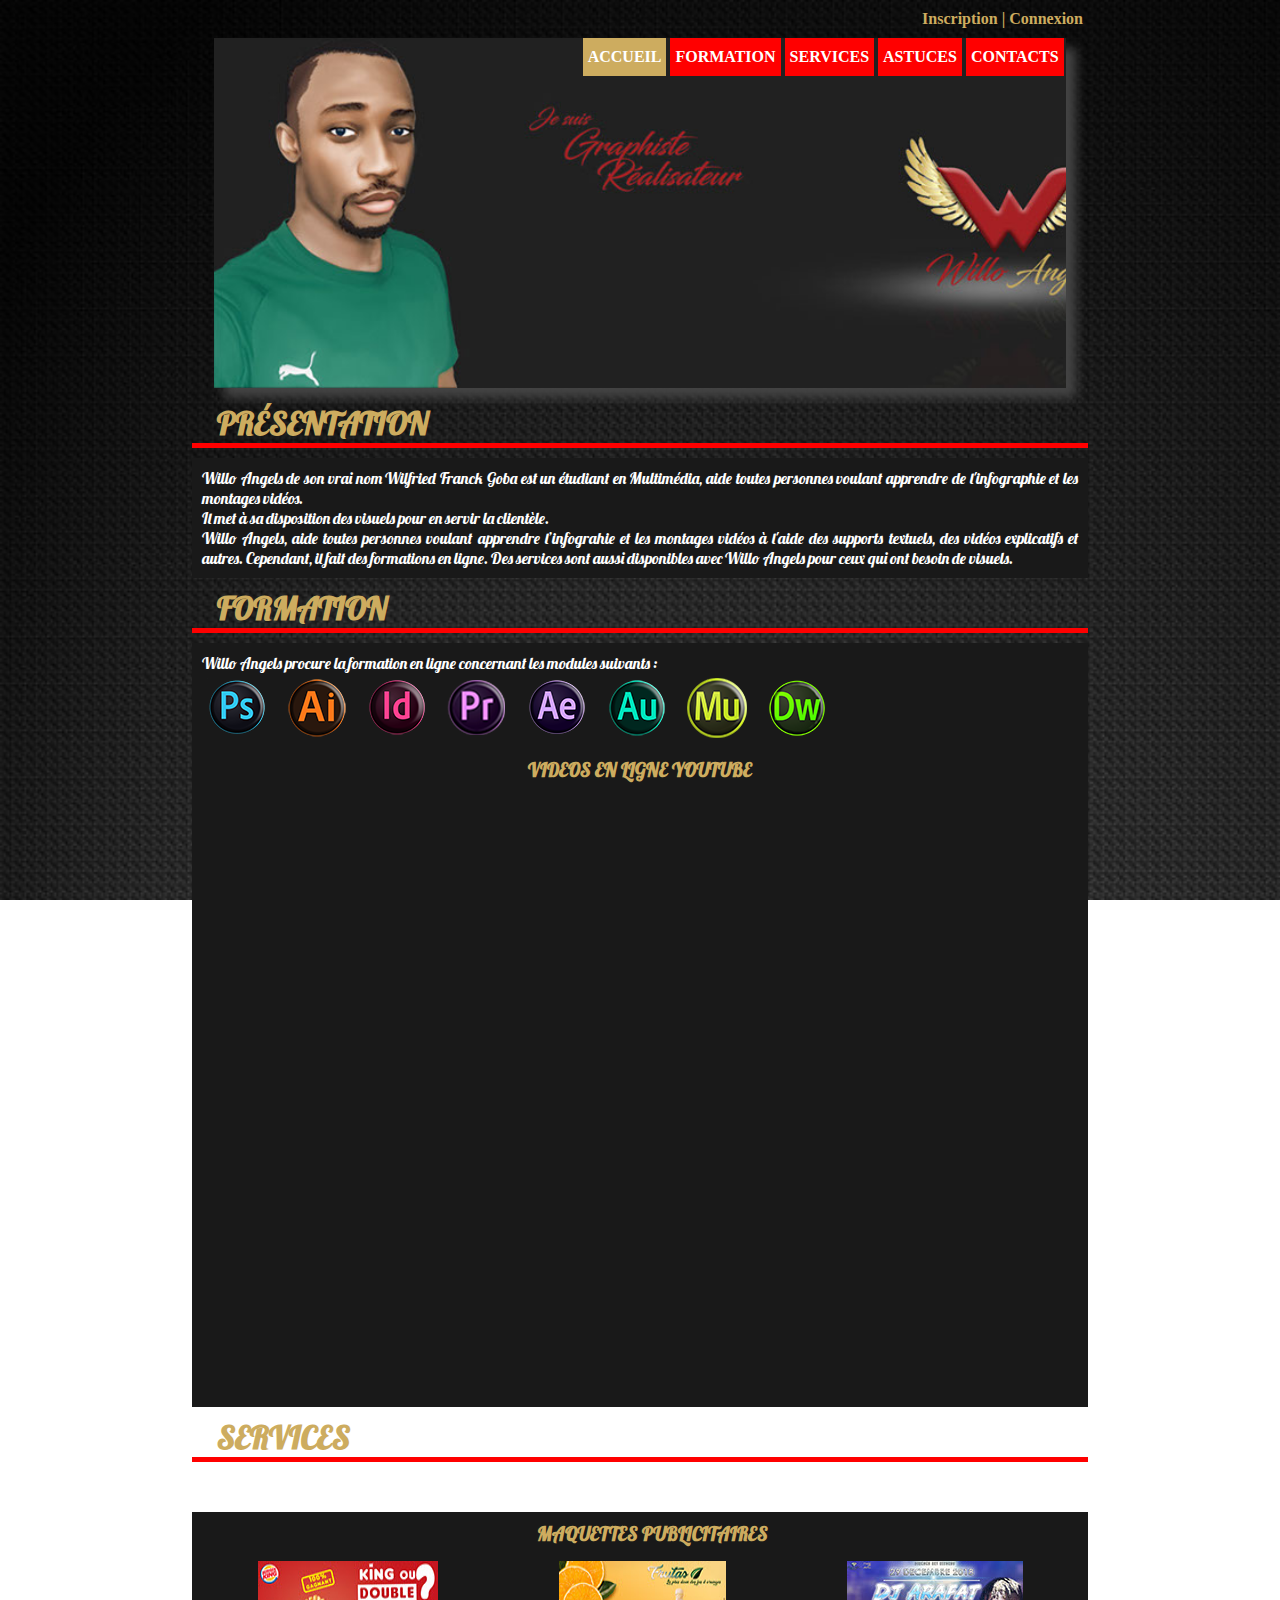
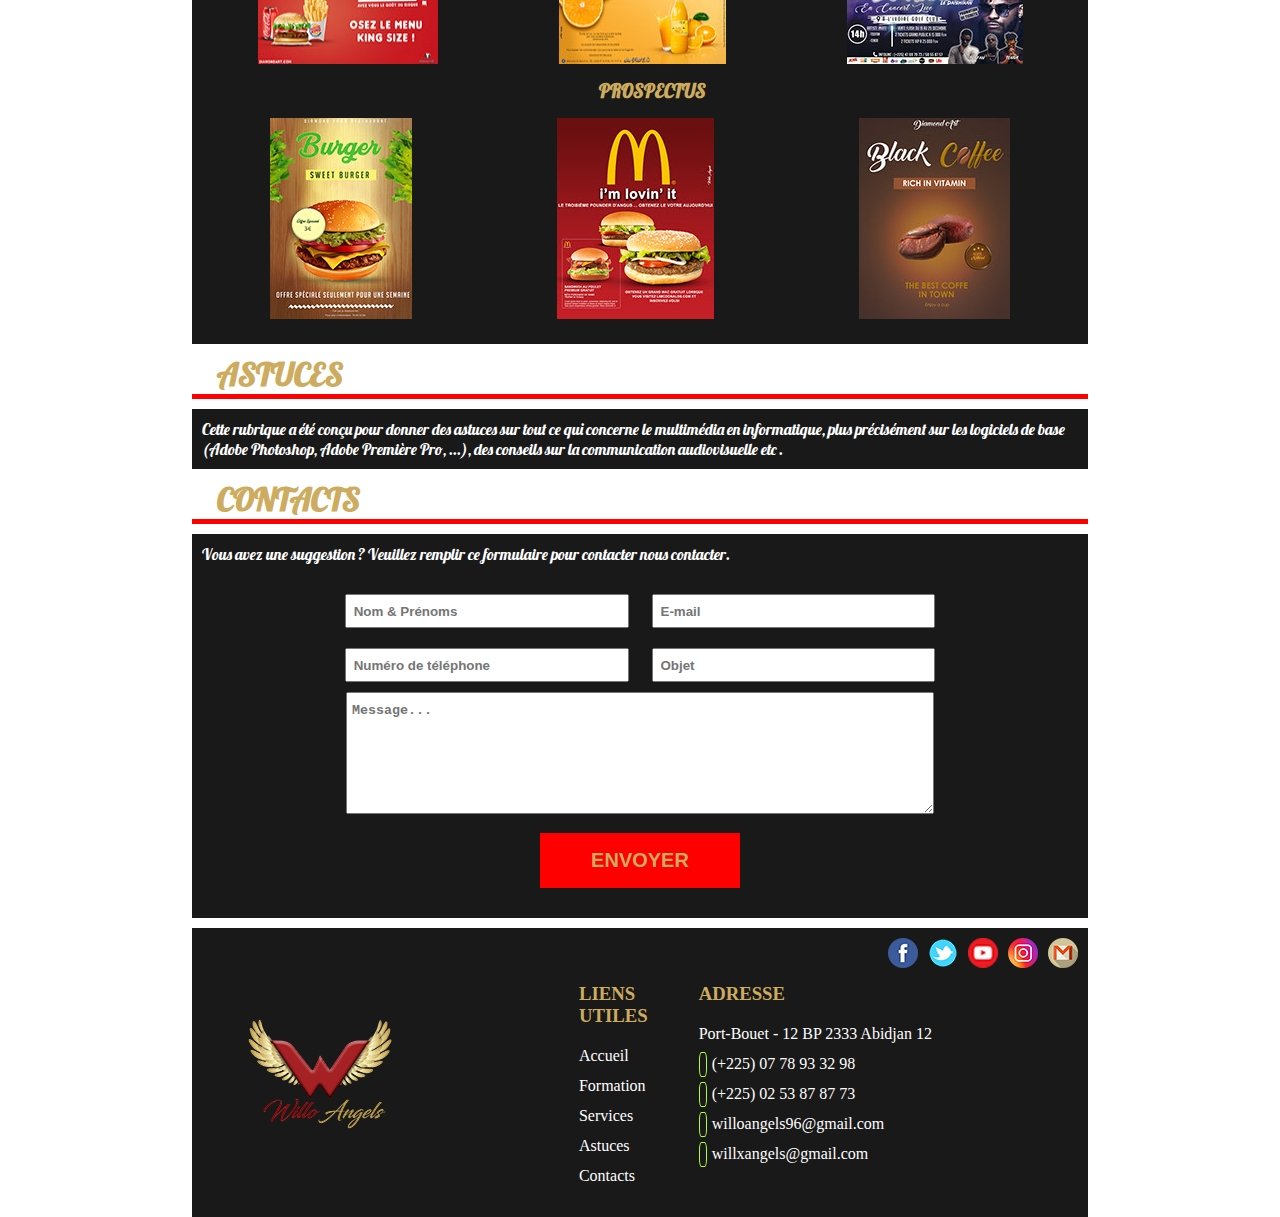
<file: index.html>
<!DOCTYPE html>
<html lang="en">
<head>
    <meta charset="UTF-8">
    <meta name="viewport" content="width=device-width, initial-scale=1.0">
    <meta http-equiv="X-UA-Compatible" content="ie=edge">
    <title>Accueil</title>
    <!-- <link href="https://fonts.googleapis.com/css?family=Merriweather&display=swap" rel="stylesheet"> -->
    <link href="https://fonts.googleapis.com/css?family=Lobster&display=swap" rel="stylesheet">
    <link rel="stylesheet" href="./css/global-form.css">
    <link rel="shortcut icon" href="./images/logo.png" type="image/x-icon">
    <link rel="stylesheet" href="https://use.fontawesome.com/releases/v5.8.1/css/all.css" integrity="sha384-50oBUHEmvpQ+1lW4y57PTFmhCaXp0ML5d60M1M7uH2+nqUivzIebhndOJK28anvf" crossorigin="anonymous">
</head>
<body>
    <!-- <header>

    </header> -->
    
    <section>
        <main>
            <div class="clients">
                <a href="#">Inscription</a>
                | 
                <a href="#">Connexion</a>
            </div>

            <div class="nav nav-accueil">
                <div class="menu-container">
                    <i id="fa-bars" class="fas fa-bars"></i>
                    <i id="fa-times" class="fas fa-times"></i>
                </div>
                <nav class="navbar">
                    <ul>
                        <li class="active link"><a href="./index.html">Accueil</a></li>
                        <li class="link">
                            <!-- <a href="./formation.html">Formation</a> -->
                            <a href="#">Formation</a>
                            <ul>
                                <li class="subtitle">Infographie</li>
                                <li class="subtitle">Montage Vidéo</li>
                                <li class="subtitle">Programmation</li>
                            </ul>
                        </li>
                        <li class="link">
                            <a href="#">Services</a>
                            <ul>
                                <li class="subtitle"><a href="./vitrines.html">Vitrines</a></li>
                            </ul>
                        </li>
                        <li class="link">
                            <a href="#">Astuces </a>
                            <ul>
                                <li class="subtitle">Infographie</li>
                                <li class="subtitle">Montage Vidéo</li>
                                <li class="subtitle">Programmation</li>
                            </ul>
                        </li>
                        <li class="link"><a href="./contacts.html">Contacts</a></li>
                    </ul>
                </nav>
            </div>

            <article>
                <div class="title">
                    <h1>Présentation</h1>
                </div>

                <div class="container">
                    <p>
                        Willo Angels de son vrai nom Wilfried  Franck Goba est un étudiant en Multimédia, aide toutes personnes voulant apprendre de l'infographie et les montages vidéos.
                    </p>
                    <p>
                        Il met à sa disposition des visuels pour en servir la clientèle.
                    </p>
                    <p>
                        Willo Angels, aide toutes personnes voulant apprendre l’infograhie et les montages vidéos à l'aide des supports textuels, des vidéos explicatifs et autres. Cependant, il fait des formations en ligne. Des services sont aussi disponibles avec Willo Angels pour ceux qui ont besoin de visuels.
                    </p>
                </div>
            </article>

            <article>
                <div class="title">
                    <h1>Formation</h1>
                </div>

                <div class="container">
                    <p>
                        Willo Angels procure la formation en ligne concernant les modules suivants :
                    </p>

                    <p>
                        <ul class="multimedia-content">
                            <li class="multimedia-icon"><img src="./images/Adobe_Photoshop_CC_icon.png" alt=""></li>
                            <li class="multimedia-icon"><img src="./images/Illustrator-Icon-01.png" alt=""></li>
                            <li class="multimedia-icon"><img src="./images/Alino.png" alt=""></li>
                            <li class="multimedia-icon"><img src="./images/Adobe_Premiere_Pro_CC_icon.png" alt=""></li>
                            <li class="multimedia-icon"><img src="./images/Adobe_After_Effects_CC_icon png.png" alt=""></li>
                            <li class="multimedia-icon"><img src="./images/Adobe_Audition_(2013-presente) png copie.png" alt=""></li>
                            <li class="multimedia-icon"><img src="./images/zzzqaaqq.png" alt=""></li>
                            <!-- <li class="multimedia-icon"><img src="./images/affiche services diamond art senegal-html-5.png" alt=""></li>
                            <li class="multimedia-icon"><img src="./images/affiche services diamond art senegal-css3.png" alt=""></li> -->
                            <li class="multimedia-icon"><img src="./images/Adobe_Dreamweaver_CC_512.png" alt=""></li>
                        </ul>
                    </p>

                    <div class="movies-content">
                        <h3>Videos en ligne YouTube</h3>
                        <div class="movies-card">
                            <aside class="movies-block" id="video">
                                <iframe src="https://www.youtube.com/embed/5jw756SIkfw" frameborder="0" allow="accelerometer; autoplay; encrypted-media; gyroscope; picture-in-picture" allowfullscreen></iframe>
                                <i id="prev" class="fa fa-chevron-left"></i>
                                <i id="next" class="fa fa-chevron-right"></i>
                            </aside>
                            
                            <!-- <aside class="movies-list" id="movies-lst">
                                <div class="movies-min">
                                    <iframe width="100%" height="100%" src="https://www.youtube.com/embed/5jw756SIkfw" frameborder="0" allow="accelerometer; autoplay; encrypted-media; gyroscope; picture-in-picture" allowfullscreen></iframe>
                                </div>
                                <div class="movies-min">
                                    <iframe width="100%" height="100%" src="https://www.youtube.com/embed/9XeHERlfXPI" frameborder="0" allow="accelerometer; autoplay; encrypted-media; gyroscope; picture-in-picture" allowfullscreen></iframe>
                                </div>
                                <div class="movies-min">
                                    <iframe width="100%" height="100%" src="https://www.youtube.com/embed/v-Rlqna8zaQ" frameborder="0" allow="accelerometer; autoplay; encrypted-media; gyroscope; picture-in-picture" allowfullscreen></iframe>
                                </div>
                                <div class="movies-min">
                                    <iframe width="100%" height="100%" src="https://www.youtube.com/embed/RVynNYn7u-E" frameborder="0" allow="accelerometer; autoplay; encrypted-media; gyroscope; picture-in-picture" allowfullscreen></iframe>
                                </div>
                                <div class="movies-min">
                                    
                                </div>
                                <div class="movies-min">
                                    
                                </div>
                                <div class="movies-min">
                                    
                                </div>
                                <div class="movies-min">
                                    
                                </div>
                                <div class="movies-min">
                                    
                                </div>
                                <div class="movies-min">
                                    
                                </div>
                            </aside> -->
                        </div>
                    </div>
                    
                </div>
            </article>

            <article id="diaporama">
                    <div class="title">
                        <h1>Services</h1>
                    </div>
                    
                    <p>De nombreux services vous est proposé dans la vitrine. La vitrine comporte des services tels que : affiches publicitaire, flyer, conception logo,</p>
                    <p>conception carte de visite, conception magazine, conception brochure, production clip vidéos etc.</p>
                    
                    <div class="container">
                        <h3>Maquettes Publicitaires</h3>
                        
                        <div class="affichage">
                            <img src="./images/affiche burger king181x95.jpg" alt="">
                            <img src="./images/affice frutas167x94.jpg" alt="">
                            <img src="./images/affiche arafat decembre176x95.jpg" alt="">
                        </div>

                        <h3>Prospectus</h3>
                        
                        <div class="affichage">
                            <img src="./images/affiche sandwich.jpg" alt="">
                            <img src="./images/mc.jpg" alt="">
                            <img src="./images/etiquette black coffee 1.jpg" alt="">
                        </div>

                    </div>
                </article>

            <article>
                <div class="title">
                    <h1>Astuces</h1>
                </div>

                <div class="container">
                    <p>
                        Cette  rubrique a été conçu pour donner des astuces sur tout ce qui concerne le multimédia en informatique, plus précisément sur les logiciels de base
                    </p>

                    <p>
                        (Adobe Photoshop, Adobe Première Pro, ...), des conseils sur la communication audiovisuelle etc .   
                    </p>
                    
                </div>
            </article>

            <article>
                <div class="title">
                    <h1>Contacts</h1>
                </div>

                <div class="container">
                    <p>
                        Vous avez une suggestion ? Veuillez remplir ce formulaire pour contacter nous contacter.
                    </p>

                    <form action="./send_mail.php" method="post">
                        <div class="">
                            <input type="text" name="Name" id="Name" placeholder="Nom &amp; Prénoms" id="">
                            <input type="text" name="Mail" id="Mail" placeholder="E-mail" id="">
                        </div>
                        <div class="">
                            <input type="text" name="Tel" id="Tel" placeholder="Numéro de téléphone" id="">
                            <input type="text" name="Object" id="Object" placeholder="Objet" id="">
                        </div>
                        <div class="">
                            <textarea name="Message" id="Message" placeholder="Message..."></textarea>
                        </div>
                        <div class="">
                            <input type="button" id="Submit" value="Envoyer">
                        </div>
                    </form>
                    
                </div>
            </article>

            <div class="footer">
                <ul>
                    <li><a href="mailto:willxangels@gmail.com" target="_blank"><img src="./images/gmail.png" alt="Gmail" title="Gmail"></a></li>
                    <li><a href="#" target="_blank"><img src="./images/instagram.png" alt="Instagram" title="Instagram"></a></li>
                    <li><a href="https://www.youtube.com/@DiamondArtChannel" target="_blank"><img src="./images/Youtube.png" alt="YouTube" title="YouTube"></a></li>
                    <li><a href="#" target="_blank"><img src="./images/twitter.png" alt="Twitter" title="Twitter"></a></li>
                    <li><a href="https://www.facebook.com/profile.php?id=100009111554015" target="_blank"><img src="./images/Facebook.png" alt="Facebook" title="Facebook"></a></li>
                </ul>
                <div class="container">
                    <div class="logo">
                        <img src="./images/logo.png" alt="">
                    </div>
                    <div class="links">
                        <h3>Liens Utiles</h3>
                        <ul>
                            <li><a href="./index.html">Accueil</a></li>
                            <li><a href="./formation.html">Formation</a></li>
                            <li><a href="./services.html">Services</a></li>
                            <li><a href="#">Astuces</a></li>
                            <li><a href="./contacts.html">Contacts</a></li>
                        </ul>
                    </div>
                    <div class="info">
                        <h3>Adresse</h3>
                        <ul>
                            <li><a href="#">Port-Bouet - 12 BP 2333 Abidjan 12</a></li>
                            <li><a href="tel:+2250778933298"><i class="fas fa-phone"></i> (+225) 07 78 93 32 98</a></li>
                            <li><a href="tel:+2250253878773"><i class="fas fa-phone"></i> (+225) 02 53 87 87 73</a></li>
                            <li><a href="mailto:willoangels96@gmail.com"><i class="fas fa-mail-bulk"></i> willoangels96@gmail.com</a></li>
                            <li><a href="mailto:willxangels@gmail.com"><i class="fas fa-mail-bulk"></i> willxangels@gmail.com</a></li>
                        </ul>
                    </div>
                </div>
            </div>
        </main>

        <div class="pop-up">
            <i class="fa fa-times" aria-hidden="true" id="closePopUp"></i>
        </div>
    </section>
    
    <!-- <footer>
        
    </footer> -->

    <script src="./js/pop-up.js" defer></script>
    <script src="./js/video.js" defer></script>
    <script src="./js/nav.js" defer></script>
</body>
</html>
</file>
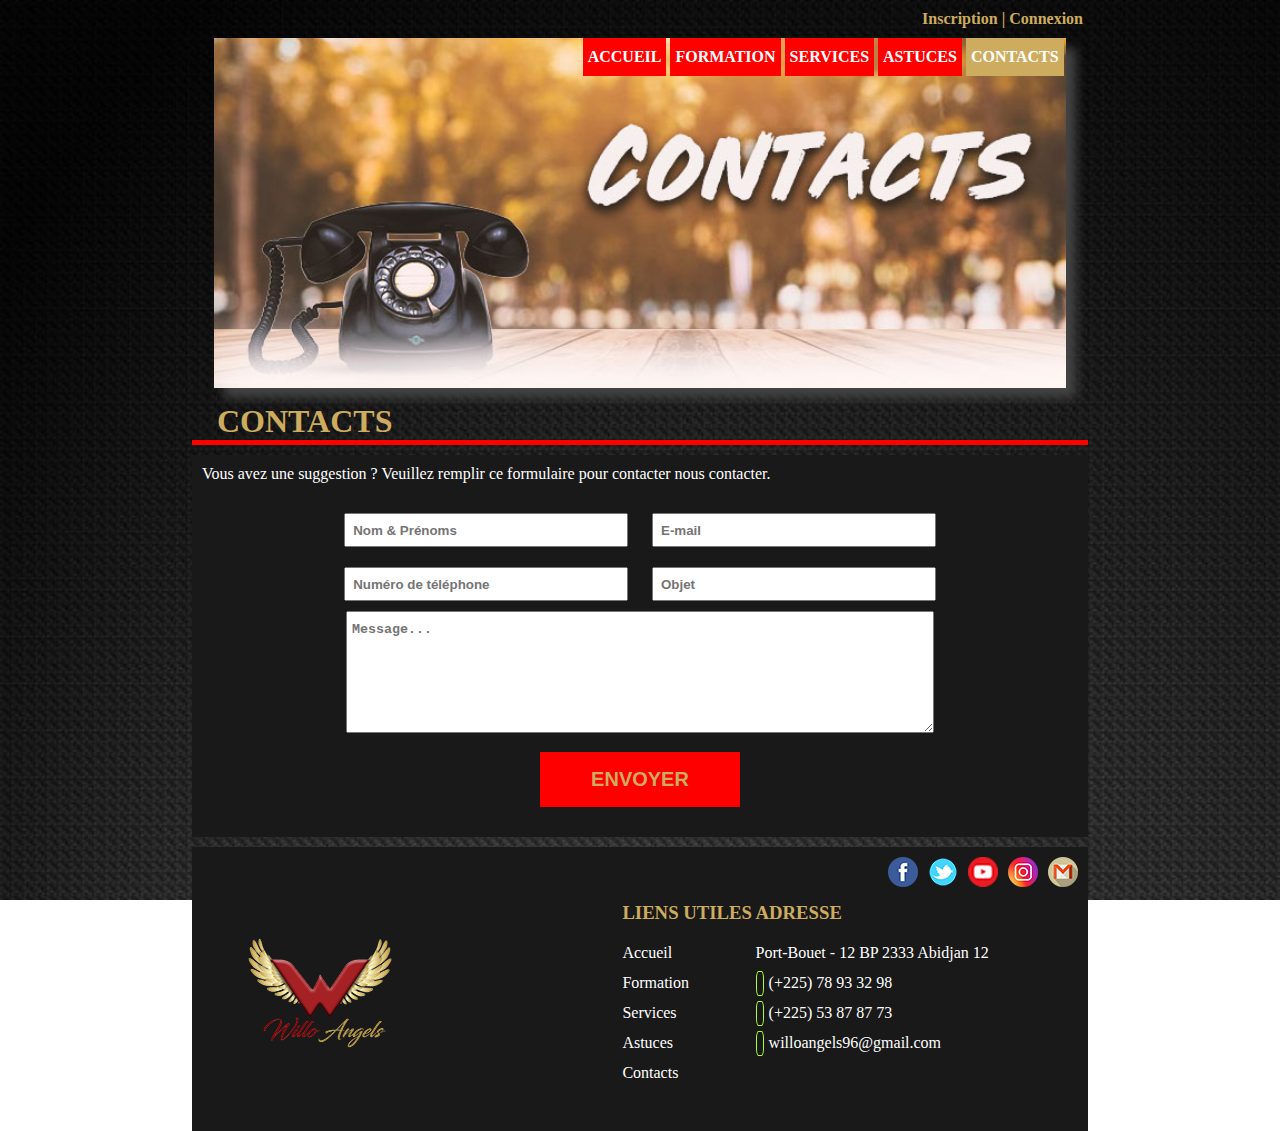
<file: contacts.html>
<!DOCTYPE html>
<html lang="en">
<head>
    <meta charset="UTF-8">
    <meta name="viewport" content="width=device-width, initial-scale=1.0">
    <meta http-equiv="X-UA-Compatible" content="ie=edge">
    <title>Contacts</title>
    <link rel="stylesheet" href="./css/global-form.css">
    <link rel="shortcut icon" href="./images/logo.png" type="image/x-icon">
    <link rel="stylesheet" href="https://use.fontawesome.com/releases/v5.8.1/css/all.css" integrity="sha384-50oBUHEmvpQ+1lW4y57PTFmhCaXp0ML5d60M1M7uH2+nqUivzIebhndOJK28anvf" crossorigin="anonymous">
</head>
<body>
    <!-- <header>

    </header> -->
    
    <section>
        <main>
            <div class="clients">
                <a href="#">Inscription</a>
                | 
                <a href="#">Connexion</a>
            </div>

            <div class="nav nav-contacts">
                <div class="menu-container">
                    <i id="fa-bars" class="fas fa-bars"></i>
                    <i id="fa-times" class="fas fa-times"></i>
                </div>
                <nav class="navbar">
                    <ul>
                        <li class="link"><a href="./index.html">Accueil</a></li>
                        <li class="link">
                            <!-- <a href="./formation.html">Formation</a> -->
                            <a href="#">Formation</a>
                            <ul>
                                <li class="subtitle">Infographie</li>
                                <li class="subtitle">Montage Vidéo</li>
                                <li class="subtitle">Programmation</li>
                            </ul>
                        </li>
                        <li class="link">
                            <!-- <a href="./services.html">Services</a> -->
                            <a href="#">Services</a>
                            <ul>
                                <li class="subtitle"><a href="./vitrines.html">Vitrines</a></li>
                            </ul>
                        </li>
                        <li class="link">
                            <a href="#">Astuces </a>
                            <ul>
                                <li class="subtitle">Infographie</li>
                                <li class="subtitle">Montage Vidéo</li>
                                <li class="subtitle">Programmation</li>
                            </ul>
                        </li>
                        <li class="active link"><a href="./contacts.html">Contacts</a></li>
                    </ul>
                </nav>
            </div>

            <article>
                <div class="title">
                    <h1>Contacts</h1>
                </div>

                <div class="container">
                    <p>
                        Vous avez une suggestion ? Veuillez remplir ce formulaire pour contacter nous contacter.
                    </p>

                    <form action="./send_mail.php" method="post">
                        <div class="">
                            <input type="text" name="Name" id="Name" placeholder="Nom &amp; Prénoms" id="">
                            <input type="text" name="Mail" id="Mail" placeholder="E-mail" id="">
                        </div>
                        <div class="">
                            <input type="text" name="Tel" id="Tel" placeholder="Numéro de téléphone" id="">
                            <input type="text" name="Object" id="Object" placeholder="Objet" id="">
                        </div>
                        <div class="">
                            <textarea name="Message" id="Message" placeholder="Message..."></textarea>
                        </div>
                        <div class="">
                            <input type="button" id="Submit" value="Envoyer">
                        </div>
                    </form>
                    
                </div>
            </article>

            <div class="footer">
                <ul>
                    <li><a href="#"><img src="./images/gmail.png" alt="Gmail" title="Gmail"></a></li>
                    <li><a href="#"><img src="./images/instagram.png" alt="Instagram" title="Instagram"></a></li>
                    <li><a href="#"><img src="./images/Youtube.png" alt="YouTube" title="YouTube"></a></li>
                    <li><a href="#"><img src="./images/twitter.png" alt="Twitter" title="Twitter"></a></li>
                    <li><a href="#"><img src="./images/Facebook.png" alt="Facebook" title="Facebook"></a></li>
                </ul>
                <div class="container">
                    <div class="logo">
                        <img src="./images/logo.png" alt="">
                    </div>
                    <div class="links">
                        <h3>Liens Utiles</h3>
                        <ul>
                            <li><a href="./index.html">Accueil</a></li>
                            <li><a href="./formation.html">Formation</a></li>
                            <li><a href="./services.html">Services</a></li>
                            <li><a href="#">Astuces</a></li>
                            <li><a href="./contacts.html">Contacts</a></li>
                        </ul>
                    </div>
                    <div class="info">
                        <h3>Adresse</h3>
                        <ul>
                            <li><a href="#">Port-Bouet - 12 BP 2333 Abidjan 12</a></li>
                            <li><a href="tel:+22578933298"><i class="fas fa-phone"></i> (+225) 78 93 32 98</a></li>
                            <li><a href="tel:+22553878773"><i class="fas fa-phone"></i> (+225) 53 87 87 73</a></li>
                            <li><a href="mailto:willoangels96@gmail.com"><i class="fas fa-mail-bulk"></i> willoangels96@gmail.com</a></li>
                        </ul>
                    </div>
                </div>
            </div>
        </main>

        <div class="pop-up">
            <i class="fa fa-times" aria-hidden="true" id="closePopUp"></i>
        </div>
    </section>
    
    <!-- <footer>
        
    </footer> -->

    <script src="./js/pop-up.js"></script>
    <script src="./js/nav.js"></script>
</body>
</html>
</file>
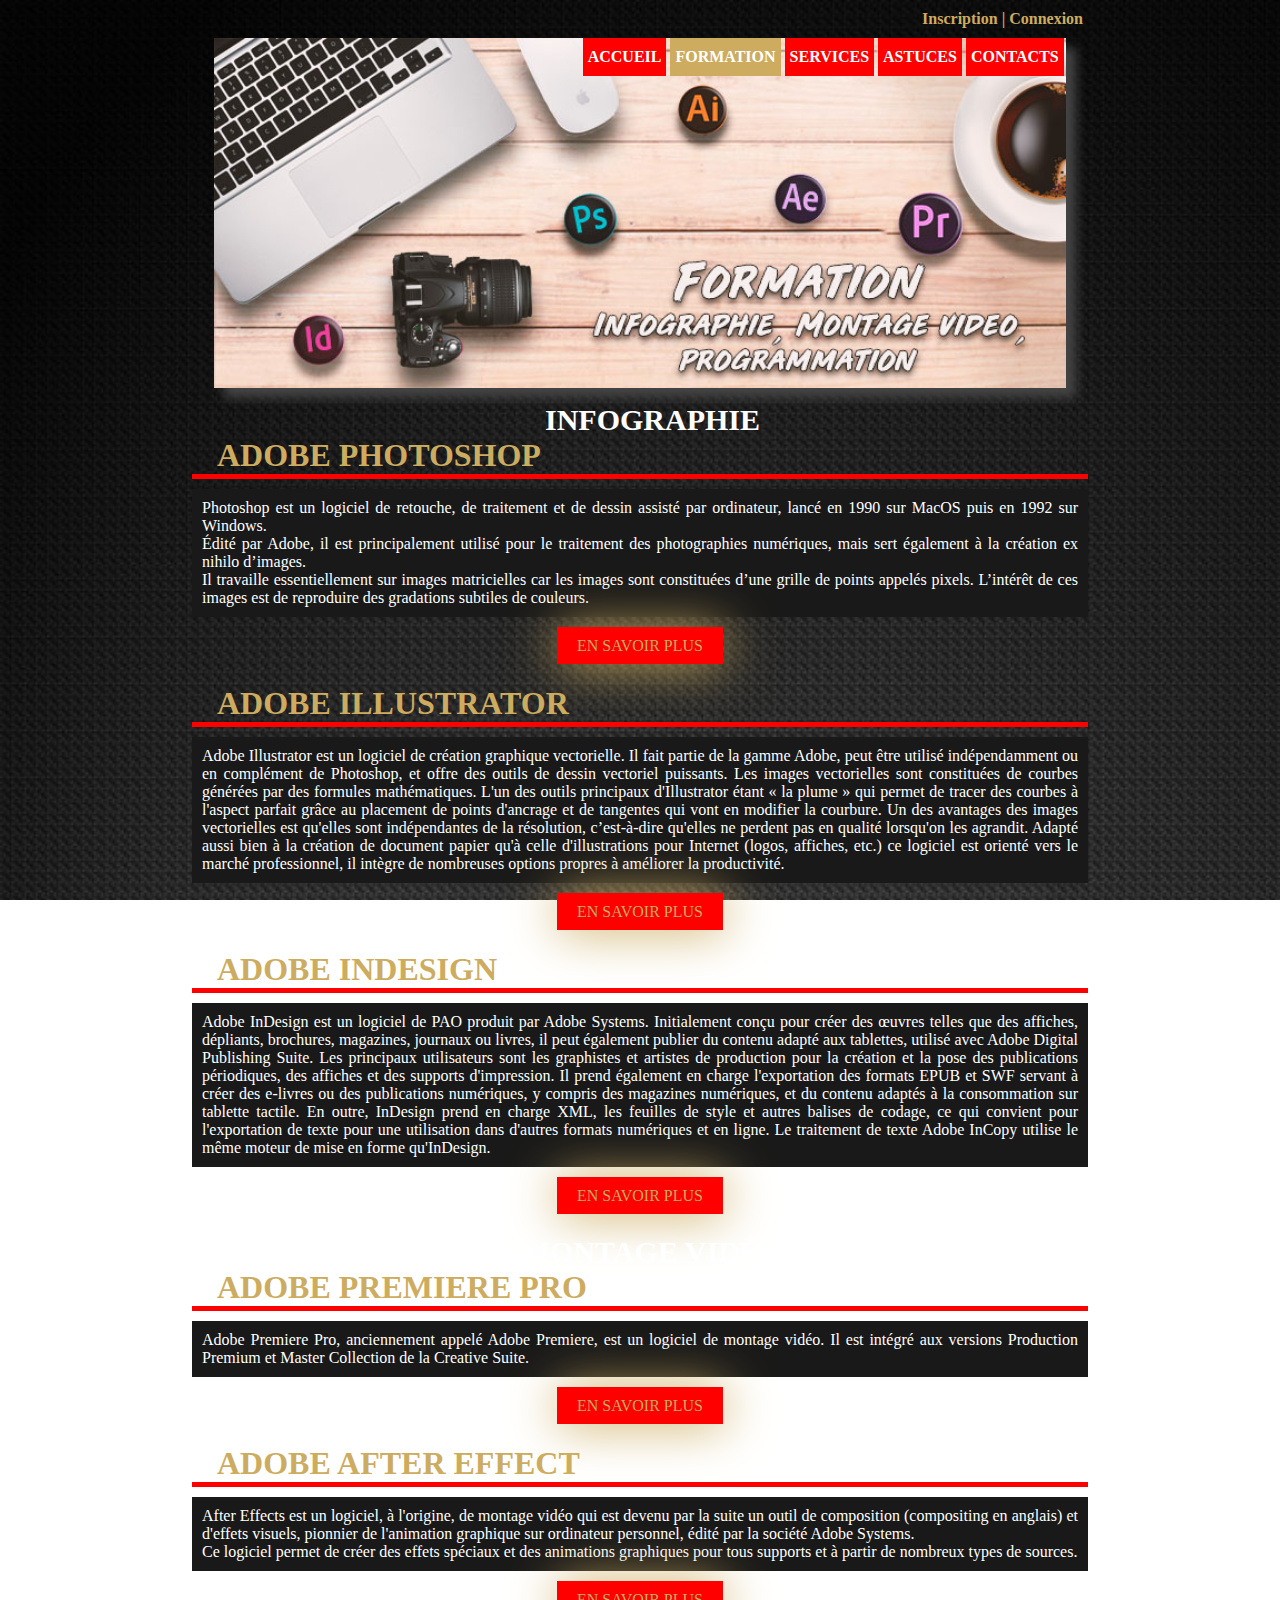
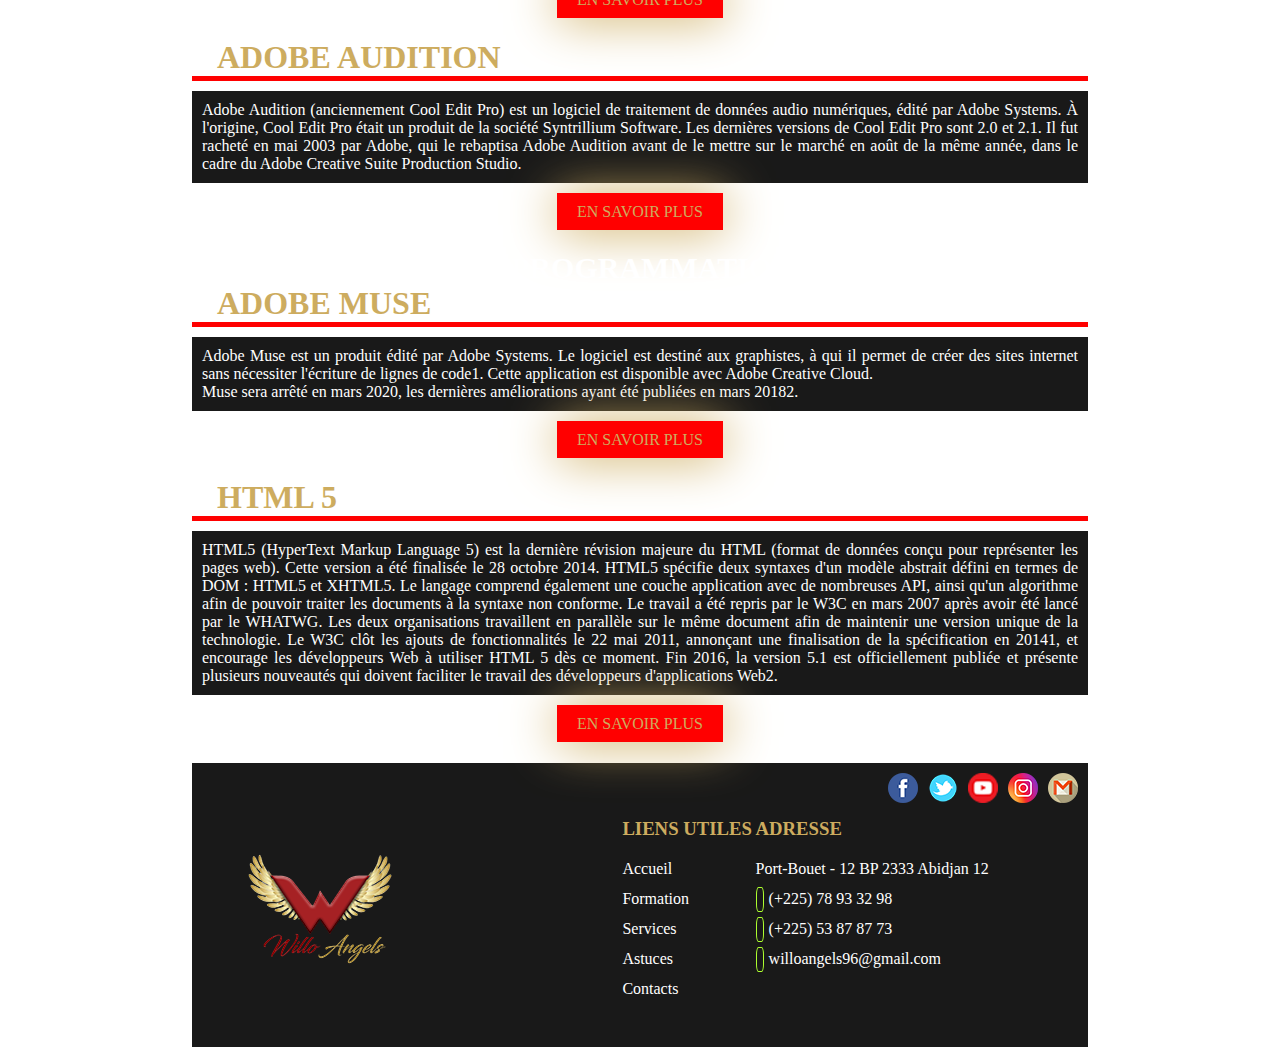
<file: formation.html>
<!DOCTYPE html>
<html lang="en">
<head>
    <meta charset="UTF-8">
    <meta name="viewport" content="width=device-width, initial-scale=1.0">
    <meta http-equiv="X-UA-Compatible" content="ie=edge">
    <title>Formation</title>
    <link rel="stylesheet" href="./css/global-form.css">
    <link rel="shortcut icon" href="./images/logo.png" type="image/x-icon">
    <link rel="stylesheet" href="https://use.fontawesome.com/releases/v5.8.1/css/all.css" integrity="sha384-50oBUHEmvpQ+1lW4y57PTFmhCaXp0ML5d60M1M7uH2+nqUivzIebhndOJK28anvf" crossorigin="anonymous">
</head>
<body>
    <!-- <header>

    </header> -->
    
    <section>
        <main>
            <div class="clients">
                <a href="#">Inscription</a>
                | 
                <a href="#">Connexion</a>
            </div>

            <div class="nav nav-formation">
                <div class="menu-container">
                    <i id="fa-bars" class="fas fa-bars"></i>
                    <i id="fa-times" class="fas fa-times"></i>
                </div>
                <nav class="navbar">
                    <ul>
                        <li class="link"><a href="./index.html">Accueil</a></li>
                        <li class="active link">
                            <a href="./formation.html">Formation</a>
                            <ul>
                                <li class="subtitle">Infographie</li>
                                <li class="subtitle">Montage Vidéo</li>
                                <li class="subtitle">Programmation</li>
                            </ul>
                        </li>
                        <li class="link">
                            <a href="./services.html">Services</a>
                            <ul>
                                <li class="subtitle"><a href="./vitrines.html">Vitrines</a></li>
                            </ul>
                        </li>
                        <li class="link">
                            <a href="#">Astuces </a>
                            <ul>
                                <li class="subtitle">Infographie</li>
                                <li class="subtitle">Montage Vidéo</li>
                                <li class="subtitle">Programmation</li>
                            </ul>
                        </li>
                        <li class="link"><a href="./contacts.html">Contacts</a></li>
                    </ul>
                </nav>
            </div>

            <article>
                <h1>Infographie</h1>
                <div class="title">
                    <h1>Adobe Photoshop</h1>
                </div>

                <div class="container">
                    <p>
                        Photoshop est un logiciel de retouche, de traitement et de dessin assisté par ordinateur, lancé en 1990 sur MacOS puis en 1992 sur Windows.
                    </p>
                    <p>
                        Édité par Adobe, il est principalement utilisé pour le traitement des photographies numériques, mais sert également à la création ex nihilo d’images.
                    </p>
                    <p>
                        Il travaille essentiellement sur images matricielles car les images sont constituées d’une grille de points appelés pixels. L’intérêt de ces images est de reproduire des gradations subtiles de couleurs.
                    </p>
                </div>

                <div class="learn">
                    <p><a href="#" class="more">En Savoir Plus</a></p>
                </div>
            </article>

            <article>
                <div class="title">
                    <h1>Adobe Illustrator</h1>
                </div>

                <div class="container">
                    <p>
                        Adobe Illustrator est un logiciel de création graphique vectorielle. Il fait partie de la gamme Adobe, peut être utilisé indépendamment ou en complément de Photoshop, et offre des outils de dessin vectoriel puissants. Les images vectorielles sont constituées de courbes générées par des formules mathématiques. L'un des outils principaux d'Illustrator étant « la plume » qui permet de tracer des courbes à l'aspect parfait grâce au placement de points d'ancrage et de tangentes qui vont en modifier la courbure. Un des avantages des images vectorielles est qu'elles sont indépendantes de la résolution, c’est-à-dire qu'elles ne perdent pas en qualité lorsqu'on les agrandit. Adapté aussi bien à la création de document papier qu'à celle d'illustrations pour Internet (logos, affiches, etc.) ce logiciel est orienté vers le marché professionnel, il intègre de nombreuses options propres à améliorer la productivité.
                    </p>
                </div>

                <div class="learn">
                    <p><a href="#" class="more">En Savoir Plus</a></p>
                </div>
            </article>

            <article>
                <div class="title">
                    <h1>Adobe Indesign</h1>
                </div>

                <div class="container">
                    <p>
                        Adobe InDesign est un logiciel de PAO produit par Adobe Systems. Initialement conçu pour créer des œuvres telles que des affiches, dépliants, brochures, magazines, journaux ou livres, il peut également publier du contenu adapté aux tablettes, utilisé avec Adobe Digital Publishing Suite. Les principaux utilisateurs sont les graphistes et artistes de production pour la création et la pose des publications périodiques, des affiches et des supports d'impression. Il prend également en charge l'exportation des formats EPUB et SWF servant à créer des e-livres ou des publications numériques, y compris des magazines numériques, et du contenu adaptés à la consommation sur tablette tactile. En outre, InDesign prend en charge XML, les feuilles de style et autres balises de codage, ce qui convient pour l'exportation de texte pour une utilisation dans d'autres formats numériques et en ligne. Le traitement de texte Adobe InCopy utilise le même moteur de mise en forme qu'InDesign.
                    </p>
                </div>
                <div class="learn">
                    <p><a href="#" class="more">En Savoir Plus</a></p>
                </div>
            </article>

            <article>
                <h1>Montage Vidéo</h1>
                <div class="title">
                    <h1>Adobe Premiere Pro</h1>
                </div>

                <div class="container">
                    <p>
                        Adobe Premiere Pro, anciennement appelé Adobe Premiere, est un logiciel de montage vidéo. Il est intégré aux versions Production Premium et Master Collection de la Creative Suite.
                    </p>
                </div>

                <div class="learn">
                    <p><a href="#" class="more">En Savoir Plus</a></p>
                </div>
            </article>

            <article>
                <div class="title">
                    <h1>Adobe After Effect</h1>
                </div>

                <div class="container">
                    <p>
                        After Effects est un logiciel, à l'origine, de montage vidéo qui est devenu par la suite un outil de composition (compositing en anglais) et d'effets visuels, pionnier de l'animation graphique sur ordinateur personnel, édité par la société Adobe Systems.
                    </p>

                    <p>
                        Ce logiciel permet de créer des effets spéciaux et des animations graphiques pour tous supports et à partir de nombreux types de sources.
                    </p>
                </div>

                <div class="learn">
                    <p><a href="#" class="more">En Savoir Plus</a></p>
                </div>
            </article>

            <article>
                <div class="title">
                    <h1>Adobe Audition</h1>
                </div>

                <div class="container">
                    <p>
                        Adobe Audition (anciennement Cool Edit Pro) est un logiciel de traitement de données audio numériques, édité par Adobe Systems. À l'origine, Cool Edit Pro était un produit de la société Syntrillium Software. Les dernières versions de Cool Edit Pro sont 2.0 et 2.1. Il fut racheté en mai 2003 par Adobe, qui le rebaptisa Adobe Audition avant de le mettre sur le marché en août de la même année, dans le cadre du Adobe Creative Suite Production Studio.
                    </p>
                </div>

                <div class="learn">
                    <p><a href="#" class="more">En Savoir Plus</a></p>
                </div>
            </article>

            <article>
                <h1>Programmation</h1>
                <div class="title">
                    <h1>Adobe Muse</h1>
                </div>

                <div class="container">
                    <p>
                        Adobe Muse est un produit édité par Adobe Systems. Le logiciel est destiné aux graphistes, à qui il permet de créer des sites internet sans nécessiter l'écriture de lignes de code1. Cette application est disponible avec Adobe Creative Cloud.
                    </p>
                    <p>
                        Muse sera arrêté en mars 2020, les dernières améliorations ayant été publiées en mars 20182.
                    </p>
                </div>

                <div class="learn">
                    <p><a href="#" class="more">En Savoir Plus</a></p>
                </div>
            </article>

            <article>
                <div class="title">
                    <h1>HTML 5</h1>
                </div>

                <div class="container">
                    <p>
                        HTML5 (HyperText Markup Language 5) est la dernière révision majeure du HTML (format de données conçu pour représenter les pages web). Cette version a été finalisée le 28 octobre 2014. HTML5 spécifie deux syntaxes d'un modèle abstrait défini en termes de DOM : HTML5 et XHTML5. Le langage comprend également une couche application avec de nombreuses API, ainsi qu'un algorithme afin de pouvoir traiter les documents à la syntaxe non conforme. Le travail a été repris par le W3C en mars 2007 après avoir été lancé par le WHATWG. Les deux organisations travaillent en parallèle sur le même document afin de maintenir une version unique de la technologie. Le W3C clôt les ajouts de fonctionnalités le 22 mai 2011, annonçant une finalisation de la spécification en 20141, et encourage les développeurs Web à utiliser HTML 5 dès ce moment. Fin 2016, la version 5.1 est officiellement publiée et présente plusieurs nouveautés qui doivent faciliter le travail des développeurs d'applications Web2.
                    </p>
                </div>
                <div class="learn">
                    <p><a href="#" class="more">En Savoir Plus</a></p>
                </div>
            </article>


            <div class="footer">
                <ul>
                    <li><a href="#"><img src="./images/gmail.png" alt="Gmail" title="Gmail"></a></li>
                    <li><a href="#"><img src="./images/instagram.png" alt="Instagram" title="Instagram"></a></li>
                    <li><a href="#"><img src="./images/Youtube.png" alt="YouTube" title="YouTube"></a></li>
                    <li><a href="#"><img src="./images/twitter.png" alt="Twitter" title="Twitter"></a></li>
                    <li><a href="#"><img src="./images/Facebook.png" alt="Facebook" title="Facebook"></a></li>
                </ul>
                <div class="container">
                    <div class="logo">
                        <img src="./images/logo.png" alt="">
                    </div>
                    <div class="links">
                        <h3>Liens Utiles</h3>
                        <ul>
                            <li><a href="./index.html">Accueil</a></li>
                            <li><a href="./formation.html">Formation</a></li>
                            <li><a href="./services.html">Services</a></li>
                            <li><a href="#">Astuces</a></li>
                            <li><a href="./contacts.html">Contacts</a></li>
                        </ul>
                    </div>
                    <div class="info">
                        <h3>Adresse</h3>
                        <ul>
                            <li><a href="#">Port-Bouet - 12 BP 2333 Abidjan 12</a></li>
                            <li><a href="tel:+22578933298"><i class="fas fa-phone"></i> (+225) 78 93 32 98</a></li>
                            <li><a href="tel:+22553878773"><i class="fas fa-phone"></i> (+225) 53 87 87 73</a></li>
                            <li><a href="mailto:willoangels96@gmail.com"><i class="fas fa-mail-bulk"></i> willoangels96@gmail.com</a></li>
                        </ul>
                    </div>
                </div>
            </div>
        </main>

        <div class="pop-up">
            <i class="fa fa-times" aria-hidden="true" id="closePopUp"></i>
        </div>
    </section>
    
    <!-- <footer>
        
    </footer> -->

    <script src="./js/pop-up.js"></script>
    <script src="./js/nav.js"></script>
</body>
</html>
</file>
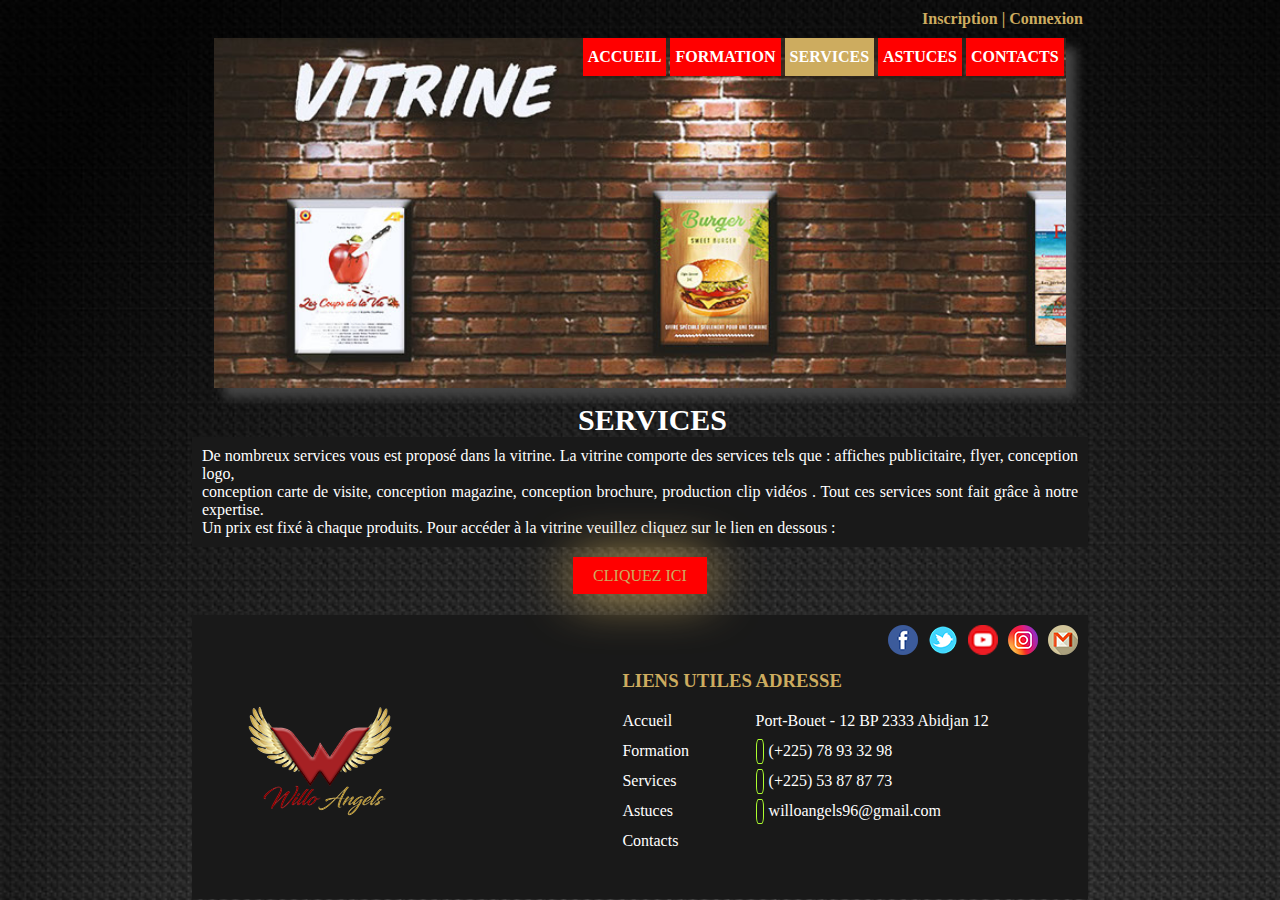
<file: services.html>
<!DOCTYPE html>
<html lang="en">
<head>
    <meta charset="UTF-8">
    <meta name="viewport" content="width=device-width, initial-scale=1.0">
    <meta http-equiv="X-UA-Compatible" content="ie=edge">
    <title>Services</title>
    <link rel="stylesheet" href="./css/global-form.css">
    <link rel="shortcut icon" href="./images/logo.png" type="image/x-icon">
    <link rel="stylesheet" href="https://use.fontawesome.com/releases/v5.8.1/css/all.css" integrity="sha384-50oBUHEmvpQ+1lW4y57PTFmhCaXp0ML5d60M1M7uH2+nqUivzIebhndOJK28anvf" crossorigin="anonymous">
</head>
<body>
    <!-- <header>

    </header> -->
    
    <section>
        <main>
            <div class="clients">
                <a href="#">Inscription</a>
                | 
                <a href="#">Connexion</a>
            </div>

            <div class="nav nav-services">
                <div class="menu-container">
                    <i id="fa-bars" class="fas fa-bars"></i>
                    <i id="fa-times" class="fas fa-times"></i>
                </div>
                <nav class="navbar">
                    <ul>
                        <li class="link"><a href="./index.html">Accueil</a></li>
                        <li class="link">
                            <a href="./formation.html">Formation</a>
                            <ul>
                                <li class="subtitle">Infographie</li>
                                <li class="subtitle">Montage Vidéo</li>
                                <li class="subtitle">Programmation</li>
                            </ul>
                        </li>
                        <li class="active link">
                            <a href="./services.html">Services</a>
                            <ul>
                                <li class="subtitle"><a href="./vitrines.html">Vitrines</a></li>
                            </ul>
                        </li>
                        <li class="link">
                            <a href="#">Astuces </a>
                            <ul>
                                <li class="subtitle">Infographie</li>
                                <li class="subtitle">Montage Vidéo</li>
                                <li class="subtitle">Programmation</li>
                            </ul>
                        </li>
                        <li class="link"><a href="./contacts.html">Contacts</a></li>
                    </ul>
                </nav>
            </div>

            <article>
                <h1>Services</h1>

                <div class="container">
                    <p>De nombreux services vous est proposé dans la vitrine. La vitrine comporte des services tels que : affiches publicitaire, flyer, conception logo,</p>
                    <p>conception carte de visite, conception magazine, conception brochure, production clip vidéos . Tout ces services sont fait grâce à notre expertise.</p>
                    <p>Un prix est fixé à chaque produits. Pour accéder à la vitrine veuillez cliquez sur le lien en dessous :</p>
                </div>

                <div class="learn">
                    <p><a href="#" class="more">Cliquez Ici</a></p>
                </div>
            </article>

            <div class="footer">
                <ul>
                    <li><a href="#"><img src="./images/gmail.png" alt="Gmail" title="Gmail"></a></li>
                    <li><a href="#"><img src="./images/instagram.png" alt="Instagram" title="Instagram"></a></li>
                    <li><a href="#"><img src="./images/Youtube.png" alt="YouTube" title="YouTube"></a></li>
                    <li><a href="#"><img src="./images/twitter.png" alt="Twitter" title="Twitter"></a></li>
                    <li><a href="#"><img src="./images/Facebook.png" alt="Facebook" title="Facebook"></a></li>
                </ul>
                <div class="container">
                    <div class="logo">
                        <img src="./images/logo.png" alt="">
                    </div>
                    <div class="links">
                        <h3>Liens Utiles</h3>
                        <ul>
                            <li><a href="./index.html">Accueil</a></li>
                            <li><a href="./formation.html">Formation</a></li>
                            <li><a href="./services.html">Services</a></li>
                            <li><a href="#">Astuces</a></li>
                            <li><a href="./contacts.html">Contacts</a></li>
                        </ul>
                    </div>
                    <div class="info">
                        <h3>Adresse</h3>
                        <ul>
                            <li><a href="#">Port-Bouet - 12 BP 2333 Abidjan 12</a></li>
                            <li><a href="tel:+22578933298"><i class="fas fa-phone"></i> (+225) 78 93 32 98</a></li>
                            <li><a href="tel:+22553878773"><i class="fas fa-phone"></i> (+225) 53 87 87 73</a></li>
                            <li><a href="mailto:willoangels96@gmail.com"><i class="fas fa-mail-bulk"></i> willoangels96@gmail.com</a></li>
                        </ul>
                    </div>
                </div>
            </div>
            
        </main>

        <div class="pop-up">
            <i class="fa fa-times" aria-hidden="true" id="closePopUp"></i>
        </div>
    </section>
    
    <!-- <footer>
        
    </footer> -->

    <script src="./js/pop-up.js"></script>
    <script src="./js/nav.js"></script>
</body>
</html>
</file>
<file: css/global-form.css>
*{
    margin: 0px;
    padding: 0px;
    text-decoration: none;
    color: inherit;
    list-style-type: none;
    /* font-family: 'Merriweather', serif; */
    transition: 0.6s;
    /* overflow-x: hidden; */
}

@media screen and (max-width : 1440px){

h1, h2, h3, h4, h5, h6{
    text-transform: uppercase;
    color: #CDAC5F;
    margin: 0px 0px 0px 25px;
}

body{
    height: auto;
    width: 100%;
    /* background-color: #1f1f1f; */
    background-image: url("./../images/bg.jpg");
    background-size: cover;
    background-attachment: fixed;
}

section{
    height: auto;
    width: 100%;
}

main{
    margin: 0px 15%;
    /* background-image: url("./../images/bg.jpg");
    background-size: cover; */
    height: auto;
    width: 70%;
    overflow-y: auto;
    position: absolute;
}

div.clients{
    padding: 10px 5px;
    color : #CDAC5F;
    font-weight: bold;
    text-align: end;
}

div.nav{
    margin: 0px auto 15px auto;
    background-size: cover;
    height: 350px;
    width: 95%;
    box-shadow: 10px 10px 10px #444;
}

div.nav-accueil{
    background-image: url('./../images/cover.jpg');
}

div.nav-formation{
    background-image: url('./../images/cover formation.jpg');
}

div.nav-contacts{
    background-image: url('./../images/cover contacts.jpg');
}

div.nav-services{
    background-image: url('./../images/cover vitrine.jpg');
}

nav.navbar{
    position: relative;
    display: flex;
    justify-items: flex-end;
    justify-content: flex-end;
    top: 0px;
    min-height: 30px;
    width: 100%;
}
nav.navbar ul{
    width: inherit;
    display: flex;
    justify-items: flex-end;
    justify-content: flex-end;
}

nav.navbar ul li ul{
    width: 0px;
    height: 0px;
    display: flex;
    flex-direction: column;
    transform: translate(-7px, 0px);
}

nav.navbar ul li ul::after{
    clear: both;
    content: '';
}

nav.navbar ul li ul li{
    display: none;
}

nav.navbar ul li:nth-child(2):hover ul{
    width: 100%;
    height: auto;
    position: absolute;
    top: 40px;
    display: flex;
    flex-direction: column;
}

nav.navbar ul li:nth-child(3):hover ul{
    width: 100%;
    height: auto;
    position: absolute;
    top: 40px;
}

nav.navbar ul li:nth-child(4):hover ul{
    width: 100%;
    height: auto;
    position: absolute;
    top: 40px;
}

nav.navbar ul li:hover ul li{
    display: flex;
    flex-direction: column;
    opacity: 0;
    width: 250px;
    position: relative;
}


nav.navbar ul li:nth-child(2):hover ul li{
    animation: myanimation1 900ms ease-in-out 1s 1 alternate forwards;
}

nav.navbar ul li:nth-child(3):hover ul li{
    animation: myanimation2 900ms ease-in-out 1s 1 alternate forwards;
}

nav.navbar ul li:nth-child(4):hover ul li{
    animation: myanimation3 900ms ease-in-out 1s 1 alternate forwards;
}

nav.navbar ul li{
    list-style-type: none;
    float: left;
    margin: 0px 2px;
    padding: 10px 5px;
    text-transform: uppercase;
    font-weight: bold;
    background-color: red;
    color: #fff;
}

nav.navbar ul li a{
    padding: -1px 5px;
}

nav.navbar ul li.active, nav.navbar ul li:hover{
    background-color : #CDAC5F;
}

article{
    margin: 10px 0px;
    width: 100%;
    height: auto;
    color: #fff;
    font-family: 'Lobster', cursive;
}

article > p{
    margin : 0px 15px;
}

article > h1{
    font-weight: bold;
    font-size: 30px;
    color : #fff;
    text-align: center;
}

article div.title{
    margin : 0px 0px 10px 0px;
    border-bottom: 5px solid red;
}

article div.container, div.container{
    padding: 10px 5px;
    background-color:#191919;
    width: auto;
    height: auto;
    color: #fff;
    text-align: justify;
}

article div.container h3{
    text-align: center
}


article div.container p{
    padding: 0px 5px;
}

article div.container div.affichage{
    display: flex;
    flex-direction: row;
    flex: auto;
}

article div.container div.affichage img{
    margin: 15px auto;
}

article div.container div.affichage img:hover{
    cursor: pointer;
}

div.learn{
    width: 100%;
    height: auto;
    padding: 10px 0px;
}

div.learn p{
    margin: 0px auto;
    padding: 10px 0px;
    text-align: center;
}

div.learn a.more{
    padding: 10px 20px;
    background-color: red;
    width: 50px;
    color : #CDAC5F;
    text-transform: uppercase;
    box-shadow: 1px 1px 50px #CDAC5F;
    animation: Warning 900ms ease-in-out 1s infinite alternate both;
}


.movies-content h3{
    margin: 15px 0px;
}

.movies-card{
    min-height: 600px;
}

.movies-card aside, .movies-card{
    display: flex;
    width: 100%;
}

/* 
.movies-card{
    width: 100%;
} */

/* .movies-list{
    width: 30%;
    height: auto;
    display: flex;
    flex-wrap: wrap;
    background-color: rgba(255, 000, 000, 0.8);
    background-image: url("./../images/bg.jpg");
    background-size: cover;
    display: none;
    
} */

/* aside i#prev::before, aside i#next::before,  */
aside i#prev::after, aside i#next::after
{
    content: '';
    clear: both;
}

aside i#prev, aside i#next{
    position: absolute;
    top: 45%;
    color: #CDAC5F;
    font-size: 3rem;
    font-weight: bolder;
    height: fit-content;
}

aside i#prev:hover, aside i#next:hover{
    cursor: pointer;
}

aside i#prev{
    left : 1%;
}

aside i#next{
    right : 1%;
}

.movies-list .movies-min{
    width: 25%;
    margin: 10px 4%;
    height: 50px;
    display: none;
}

.movies-block{
    display: block;
    position: relative;
    width: 100%;
    height: 600px;
}

.movies-block iframe{
    min-height: 100%;
    min-width: 100%;
}

.multimedia-content{
    display: flex;
    flex-wrap: wrap;
}

li.multimedia-icon {
    width: 60px;
    height: 60px;
    margin: 5px 10px;
    overflow: hidden;
}

li.multimedia-icon img{
    width: 60px;
    height: 60px;
}

/* .multimedia-content::after{
    content: '';
    clear: both;
} */

/* Formulaire */
form{
    margin: 0px auto;
    padding: 20px 0px;
    width: 100%;
    height: auto;
    text-align: center;
}

input[type="text"]{
    width: 30%;
    height: 30px;
    margin: 10px;
    padding: 0px 7px;
    font-weight: bold;
    color: #191919;
    outline: none;
}

textarea{
    width: 65%;
    height: 100px;
    padding: 10px 5px;
    font-weight: bold;
    color: #191919;
    outline: none;
}

input[type="button"]{
    background-color: red;
    border : 1px solid red;
    padding: 15px 50px;
    margin: 15px 0px 0px 0px;
    text-transform: uppercase;
    color: #CDAC5F;
    font-weight: bold;
    font-size: 20px;
    cursor: pointer;
    outline: none;
}

div.pagination{
    padding: 15px 0px;
    text-align: end;
    display: none;
}

div.pagination ul{
    display: flex;
    justify-content: flex-end;
}

div.pagination ul li{
    margin: 0px 10px;
    color: #CDAC5F;
    
}

div.footer{
    padding: 10px 0px;
    width: 100%;
    height: auto;
    background-color: #191919;
}

div.footer ul li{
    float: right;
    width: 40px;
    height: 35px;
}

div.footer .container{
    width: 100%;
    height: auto;
    display: flex;
    padding: 10px 0px;
}

div.footer .container .logo{
    flex-grow: 1;
    width: 100%;
}

div.footer .container .links{
    display: flex;
    flex-direction: column;
}

div.footer .container h3{
    margin : 0px 0px 20px 0px;
    
}

div.footer .container .links ul li, div.footer .container .info ul li{
    display: flex;
    flex-direction: column;
    width: 100%;
    height: 30px;
}

.menu-container{
    display: none;
    width: 100%;
    justify-content: flex-end;
    justify-items: flex-end;
}

#fa-bars, #fa-times{
    display: none;
}

div.info i{
    margin : 0px 5px 0px 0px;
    border: 1px solid greenyellow;
    padding: 3px;
    vertical-align: middle;
    border-radius: 30%;
    color: greenyellow;
}

/* Animation */

@keyframes myanimation1 {
    0% {
        opacity: 0;
        transform: rotateY(-3600deg) translateY(30px);
        
    }

    /* 50%{
        opacity: 0.5;
        transform: rotate(-90deg);
    } */

    100% {
        opacity: 1;
        transform: rotateY(0deg) translateY(0px);
    }
} 

@keyframes myanimation2 {
    0% {
        opacity: 0;
        transform: rotateY(-3600deg) translateY(30px) scale3d(2);
        
    }

    /* 50%{
        opacity: 0.5;
        transform: rotate(-90deg);
    } */

    100% {
        opacity: 1;
        transform: rotateY(0deg) translateY(0px) scale3d(0);
    }
}

@keyframes myanimation3 {
    0% {
        opacity: 0;
        transform: scale(2) translateX(30px);
        
    }

    /* 50%{
        opacity: 0.5;
        transform: rotate(-90deg);
    } */

    100% {
        opacity: 1;
        transform: scale(1) translateX(0px);
    }
}

@keyframes Warning {
    0% {
        opacity: 0.1;
        /* transform: translate(180px) rotate(90deg); */
    }

    100% {
        opacity: 1;
        /* transform: translate(0px) rotate(0deg); */
    }
}

/* POP UP AFFICHE */

.pop-up{
    /* background-attachment: unset; */
    position: absolute;
    display: none;
    z-index: 1000;
    animation: myanimation3 900ms ease-in-out 1s 1 alternate forwards;
    opacity: 0;
    box-shadow: 10px 0px 1000px #191919;
}

.pop-up i{
    position: relative;
    top : 5px;
    left: 15px;
    cursor: pointer;
    color: red;
    font-weight: bold;
    font-size: 50px;
}

}


@media screen and (max-width : 560px){

    .navbar{
        font-size: 70%;
    }

    nav.navbar ul{
        flex-direction: column;
    }

    .menu-container{
        display: flex;
    }

    nav.navbar ul li {
        padding: 10px 0px;
    }

    #fa-bars, #fa-times{
        padding: 5px;
        position: relative;
        height: 30px;
        font-size: 30px;
        cursor: pointer;
        display: flex;
        color: red;
        animation: myanimation3 900ms ease-in-out 1s 1 alternate forwards;
    }

    #fa-times{
        display: none;
        /* animation: myanimation1 900ms ease-in-out 1s 1 alternate forwards; */
        /* animation: myanimation2 900ms ease-in-out 1s 1 alternate forwards; */
        animation: myanimation3 900ms ease-in-out 1s 1 alternate forwards;
    }

    #fa-bars i:hover, #fa-times i:hover{
        cursor: pointer;
    }

    main{
        width: 95%;
        margin: 0px 2.5%;
    }

    div.nav-accueil, div.nav-formation, div.nav-services, div.nav-contacts{
        background-size: cover;
        /* background-repeat: no-repeat; */
    }

    nav.navbar, nav.navbar ul li, nav.navbar ul li ul li{
        display: none;
    }

    nav.navbar ul li ul {
        transform: translate(-2px, -30px);
    }

    div.nav{
        height: 300px;
    }

    .nav ul{
        margin: 0px;
    }

    nav.navbar > ul > li:nth-child(2):hover {
        height: 110px;
    }

    nav.navbar ul li:nth-child(2):hover ul, nav.navbar ul li:nth-child(3):hover ul, nav.navbar ul li:nth-child(4):hover ul{
        width: 100%;
        height: auto;
        position: relative;
    }

    li.subtitle{
        width: 80px;
    }

    /* Footer */

    div.footer{
        padding: 10px 0px;
        width: 100%;
        height: auto;
        background-color: #191919;
    }
    
    /* #movies-lst{
        display: none;
    }

    .movies-block{
        width: 100%;
    } */

    div.footer ul li{
        float: right;
        width: 40px;
        height: 35px;
    }
    
    div.footer .container{
        width: 100%;
        height: auto;
        display: flex;
        padding: 10px 0px;
        flex-direction: column;
        /* align-content: center; */
        /* align-items: center; */
    }
    
    div.footer .container .logo{
        flex-grow: 1;
        width: 100%;
        text-align: center;
    }
    
    div.footer .container .links{
        display: flex;
        flex-direction: column;
        text-align: center;
    }
    
    div.footer .container h3{
        margin : 0px 0px 20px 0px;
        text-align: center;
        
    }
    
    div.footer .container .links ul li, div.footer .container .info ul li{
        display: flex;
        flex-direction: column;
        width: 100%;
        height: 30px;
        text-align: center;
    }

    /* Formulaire */

    form{
        margin: 0px auto;
        padding: 20px 0px;
        width: 100%;
        height: auto;
        text-align: center;
    }
    
    input[type="text"]{
        width: 40%;
        height: 30px;
        margin: 10px;
        padding: 0px 7px;
        font-weight: bold;
        color: #191919;
    }
    
    textarea{
        width: 90%;
        height: 100px;
        padding: 10px 5px;
        font-weight: bold;
        color: #191919;
    }
    
    input[type="button"]{
        background-color: red;
        border : 1px solid red;
        padding: 15px 50px;
        margin: 15px 0px 0px 0px;
        text-transform: uppercase;
        color: #CDAC5F;
        font-weight: bold;
        font-size: 15px;
        cursor: pointer;
        width: 60%;
    }

    nav.navbar ul li:hover ul li{
        width: 220px;
    }

    div.affichage img{
        width: 30%;
        height: auto;
    }

    nav.navbar ul li:nth-child(2):hover ul li{
        animation: myanimation1 900ms ease-in-out 1s 1 alternate forwards;
        width: 100%;
    }
    
    nav.navbar ul li:nth-child(3):hover ul li{
        animation: myanimation2 900ms ease-in-out 1s 1 alternate forwards;
        width: 100%;
    }
    
    nav.navbar ul li:nth-child(4):hover ul li{
        animation: myanimation3 900ms ease-in-out 1s 1 alternate forwards;
        width: 100%;
    }

    i#prev, i#next{
        font-size: 10px;
    }

}

@media screen and (max-width : 428px){
    input[type="text"]{
        width: 90%;
        height: 30px;
        margin: 10px;
        padding: 0px 7px;
    }
    
    textarea{
        width: 90%;
        height: 100px;
        padding: 10px 7px;
    }
}
</file>
